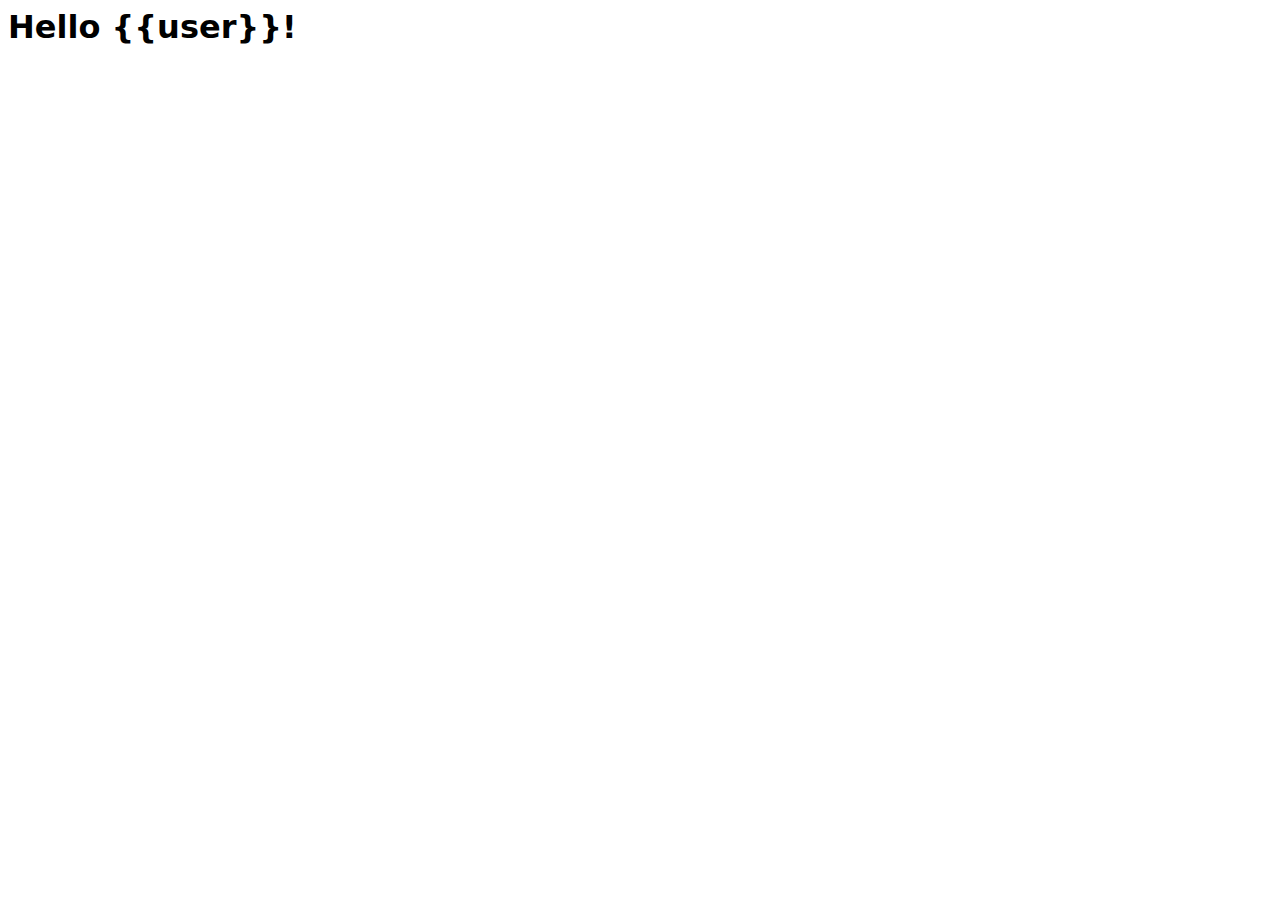
<file: templates/index.html>
<html>
  <head>
    <style>
      .text {
        font-family: system-ui, sans-serif;
      }
    </style>
  </head>

  <body>
    <div class="text">
      <h1> Hello {{user}}! </h1>
    </div>
  </body>
</html>
</file>
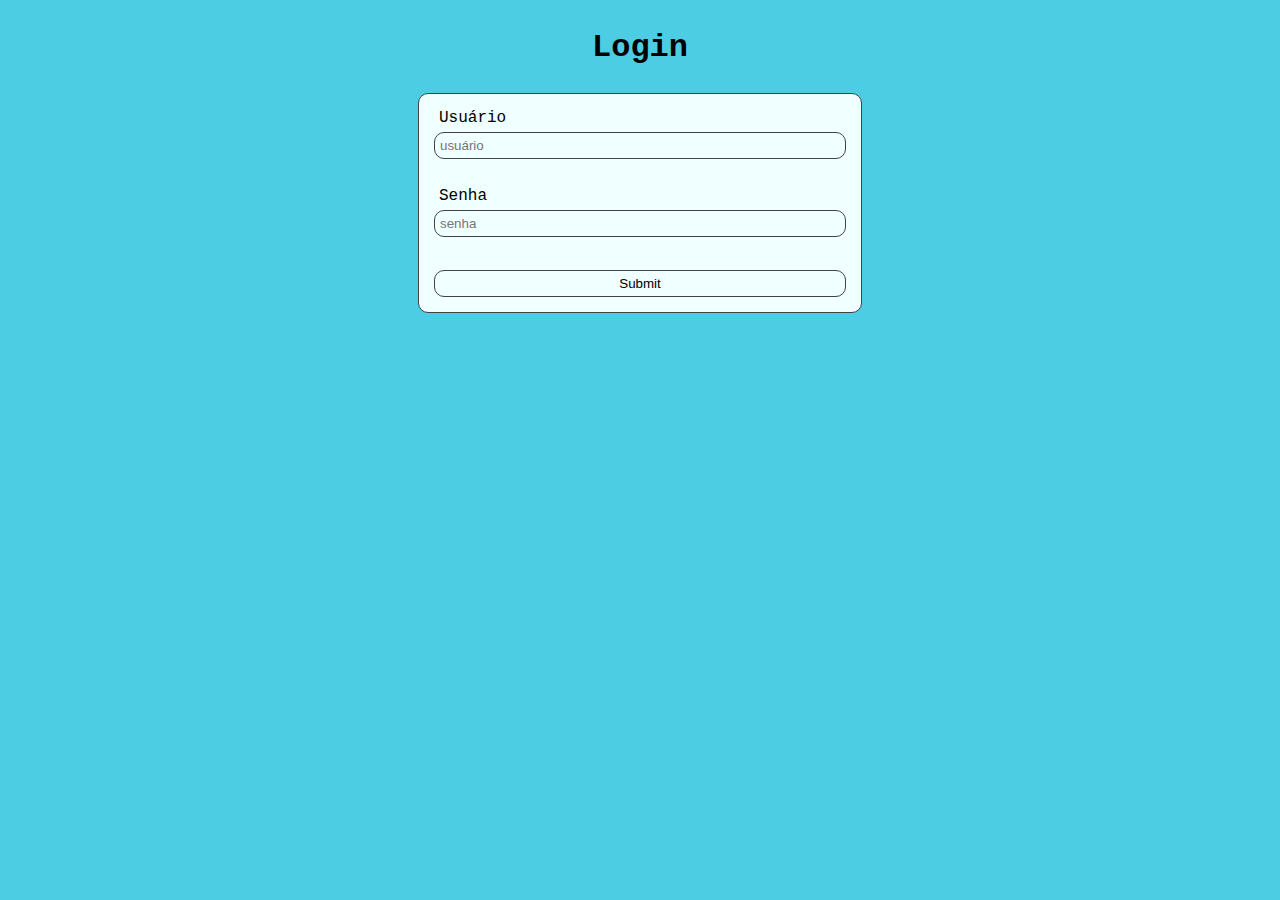
<file: templates/login.html>
<!DOCTYPE html>
<html lang="en">
<head>
    <meta charset="UTF-8">
    <meta http-equiv="X-UA-Compatible" content="IE=edge">
    <meta name="viewport" content="width=device-width, initial-scale=1.0">
    <link rel="stylesheet" type="text/css" href="../static/style.css">
    <title>Login</title>
</head>
<body>
    <main>
        <h1> Login </h1>
        <form class="login" action="/login" method="POST">
            <label for="username">Usuário</label><input class="login_input" placeholder="usuário" type="text" id="username" name="username"><br>
            <label for="password" >Senha</label><input class="login_input" type="password" placeholder="senha" id="password" name="password"><br>
            <button type="submit">Submit</button>
        </form>
    </main>
</body>
</html>
</file>
<file: static/style.css>
body {
    font-family: "Lucida Console", "Courier New", monospace;
    background-color: rgb(77, 205, 228);
}

h1 {
    text-align: center;
}

main {
    display: flex;
    flex-direction: column;
    align-items: center;
    justify-content: center;
}

.products{
    display: grid;
    grid-template-columns: auto auto auto auto;
    gap: 10px 10px;
}

.product {
    background-color: azure;
    border: 1px solid #424242;
    border-radius: 10px;
    margin: 5px;
    padding: 5px;
    width: 300px;
}

.login, .search {
    overflow-wrap: break-word;
    background-color: azure;
    border: 1px solid #424242;
    border-radius: 10px;
    margin: 5px;
    padding: 10px;
    display: flex;
    flex-direction: column;
}

.login_input, .prod_search {
    border: 1px solid #424242;
    background-color: azure;
    border-radius: 10px;
    margin: 5px;
    padding: 5px;
    width: 400px;
}

button {
    border: 1px solid #424242;
    border-radius: 10px;
    background-color: azure;
    padding: 5px;
}

.login > label, .search > label {
    margin-left: 10px;
    margin-top: 5px;
    font-weight: 500;
}

.login > button, .search > button {
    margin: 5px;
    margin-top: 10px;
}
</file>
